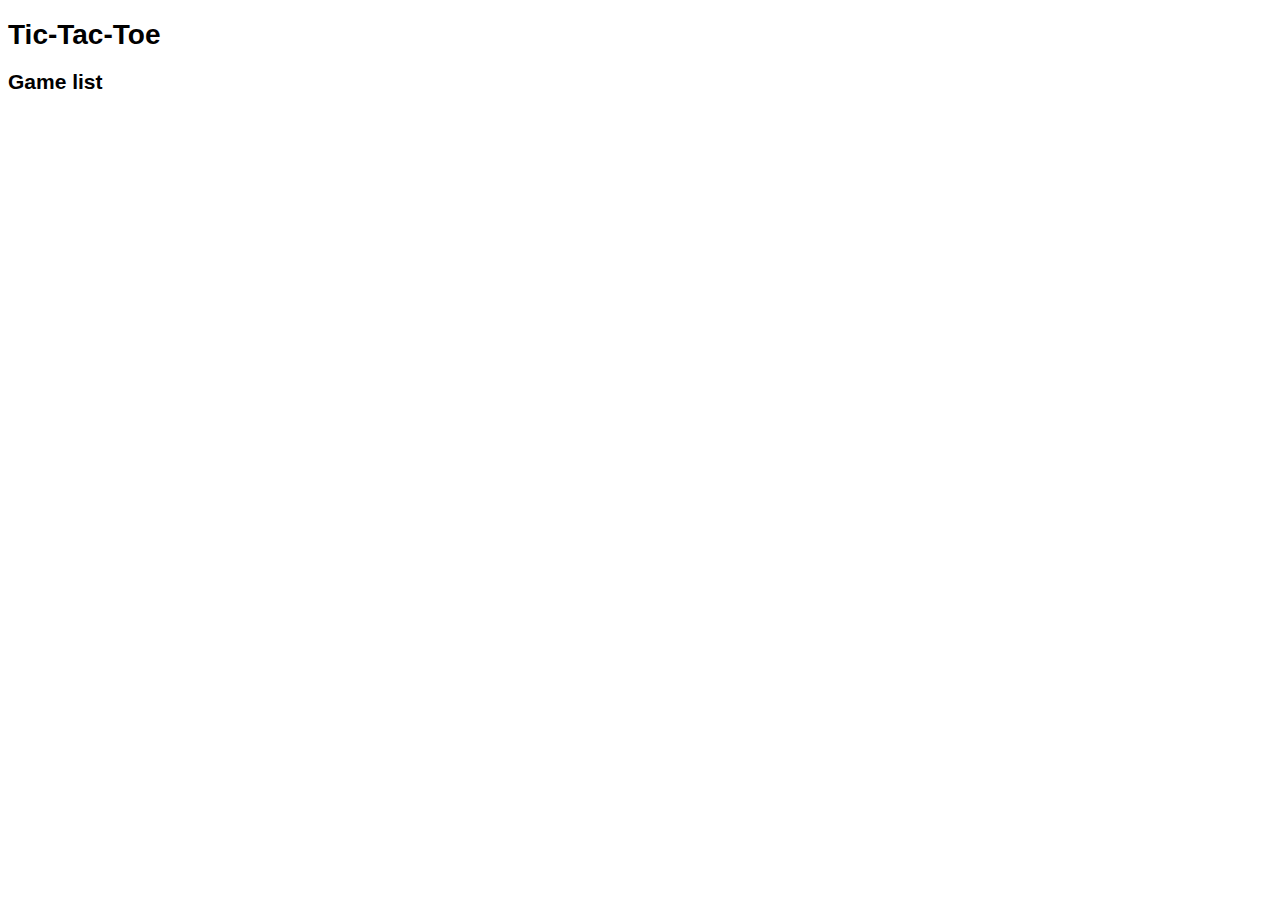
<file: public/index.html>
<!DOCTYPE html>
<html>
<head>
	<meta http-equiv="Content-Type" content="text/html; charset=utf-8"/>
	<title>Tic-Tac-Toe</title>
	<link rel="stylesheet" href="layout.css" type="text/css"/>
	<script src="jquery.js" type="text/javascript"></script>
</head>
<body>
	<h1>Tic-Tac-Toe</h1>
	<h2>Game list</h2>
	<ul id="game-list"></ul>
	<script type="text/javascript">
	$(document).ready(function() {
		setInterval(function() {
			$.getJSON('/game', function(data) {
				var list = $('ul#game-list');
				list.html('');
				$.each(data, function(index, game) {
					list.append('<li>'+game.id+'</li>');
				});
			});
		}, 1000);
		
		$('ul#game-list li').live('click', function() {
			alert($(this).html());
		});
	});
	</script>
</body>
</html>
</file>
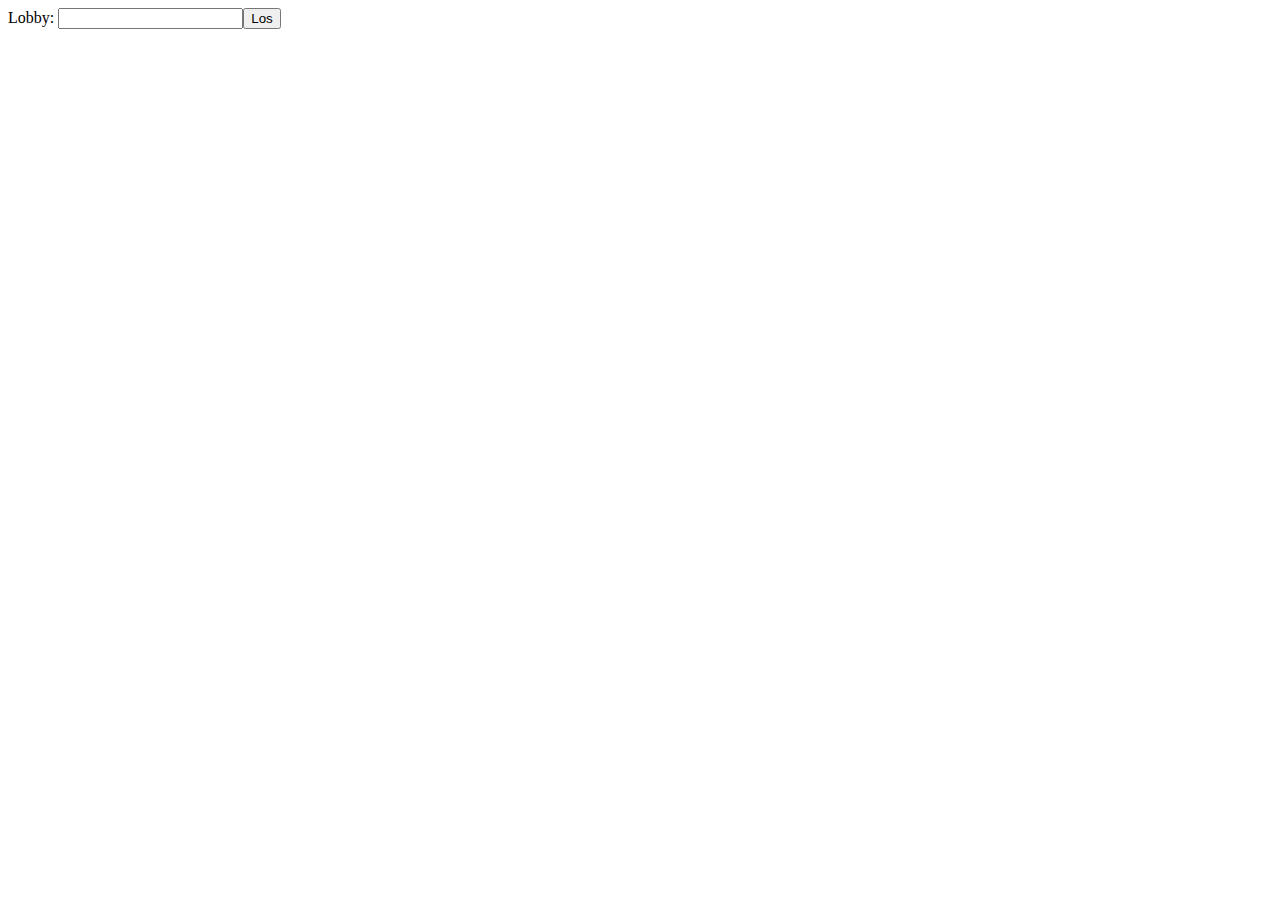
<file: benn0r/start.html>
<html>
<head>
<style type="text/css">
td {
	width: 50px;
	text-align: center;
	height: 50px;
}
</style>
<script type="text/javascript" src="jquery.js"></script>
<script type="text/javascript">
$(document).ready(function() {
	$('input[type=button]').click(function() {
		$.get('index.php?action=join&lobby=' + $('input[type=text]').val(), function(result) {
			symbol = result.replace('symbol ', '');
			document.location.href = 'client.php?symbol=' + symbol;
		});
	});
});
</script>
</head>
<body>
	<form action="" method="post">
		Lobby: <input type="text" name="lobby" /><input type="button" value="Los" />
	</form>
</body>
</html>
</file>
<file: public/layout.css>
body {
    font-family: sans-serif;
    font-size: 14px;
}

ul#game-list li {
    padding: 3px;
}

ul#game-list li:hover {
    cursor: pointer;
    background: #eee;
}
</file>
